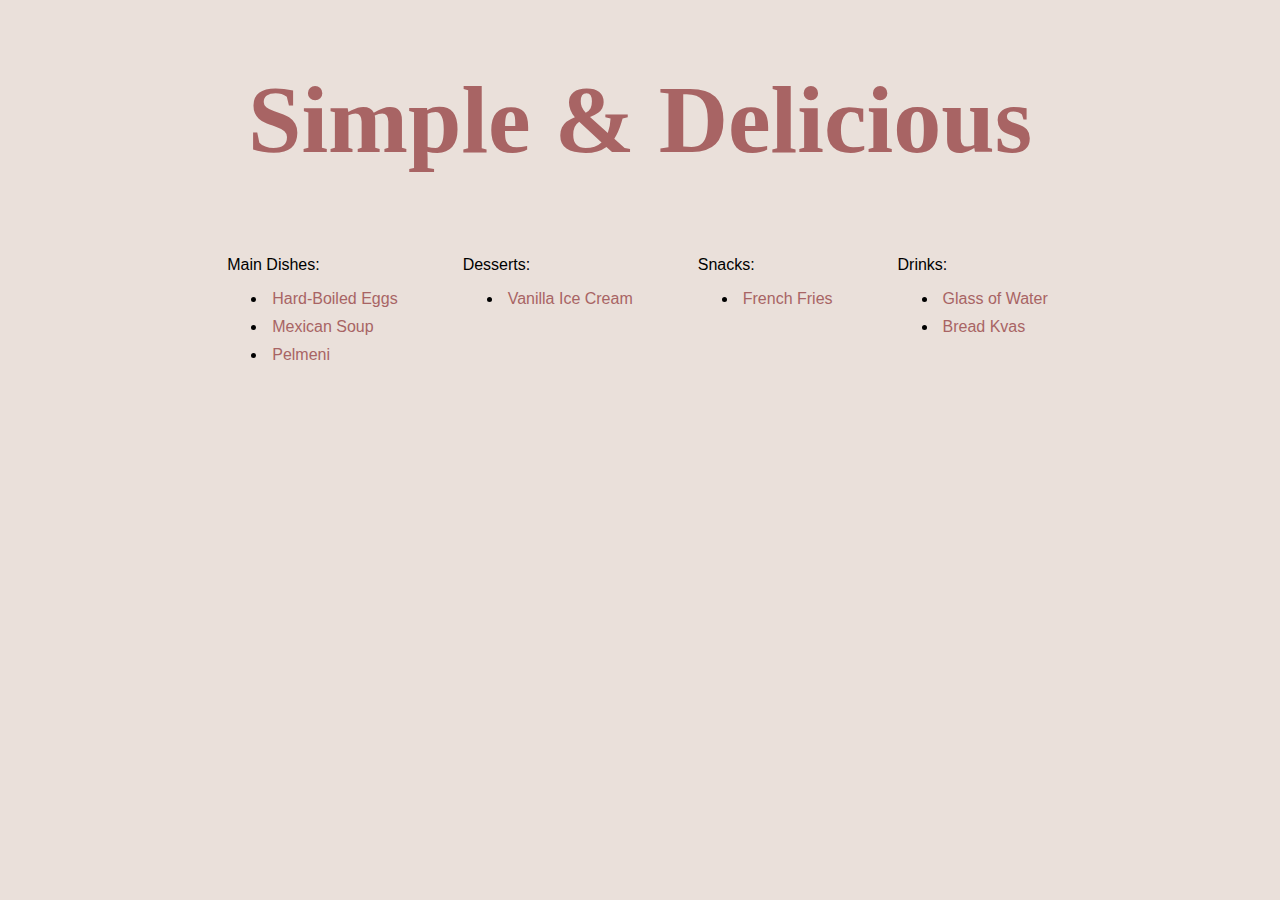
<file: index.html>
<!DOCTYPE html>
<html lang="en">
<head>
    <meta charset="UTF-8">
    <meta name="viewport" content="width=device-width, initial-scale=1.0">
    <title>Everyday Cuisine</title>
    <link rel="stylesheet" href="css/styles.css">
</head>
<body>
    <div class="container menu">
        <div class="heading">
            <h1>Simple & Delicious</h1>
        </div>

        <div class="menu__list">
            <div class="menu__slot">
                <p>Main Dishes:</p>
                    <ul>
                        <li><a class="menu__link" href="recipes/main-dishes/eggs-hard-boiled.html" rel="noopener   noreferrer">Hard-Boiled Eggs</a></li>
                        <li><a class="menu__link" href="recipes/main-dishes/mexican_soup.html" rel="noopener noreferrer">Mexican   Soup</a></li>
                        <li><a class="menu__link" href="recipes/main-dishes/pelmeni.html" rel="noopener noreferrer">Pelmeni</a></li>
                    </ul>
            </div>
            <div class="menu__slot">
                <p>Desserts:</p>
                    <ul>
                        <li><a class="menu__link" href="recipes/desserts/ice-cream.html" rel="noopener noreferrer">Vanilla Ice Cream</a></li>
                    </ul>
            </div>
            <div class="menu__slot">
                <p>Snacks:</p>
                    <ul>
                        <li><a class="menu__link" href="recipes/snacks/french-fries.html" rel="noopener noreferrer">French Fries</a></li>
                    </ul>
            </div>
            <div class="menu__slot">
                <p>Drinks:</p>
                    <ul>
                        <li><a class="menu__link" href="recipes/drinks/water.html" rel="noopener noreferrer">Glass of Water</a></li>
                        <li><a class="menu__link" href="recipes/drinks/kvas.html" rel="noopener noreferrer">Bread Kvas</a></li>
                    </ul>
            </div>
        </div>
    </div>

</body>
</html>
</file>
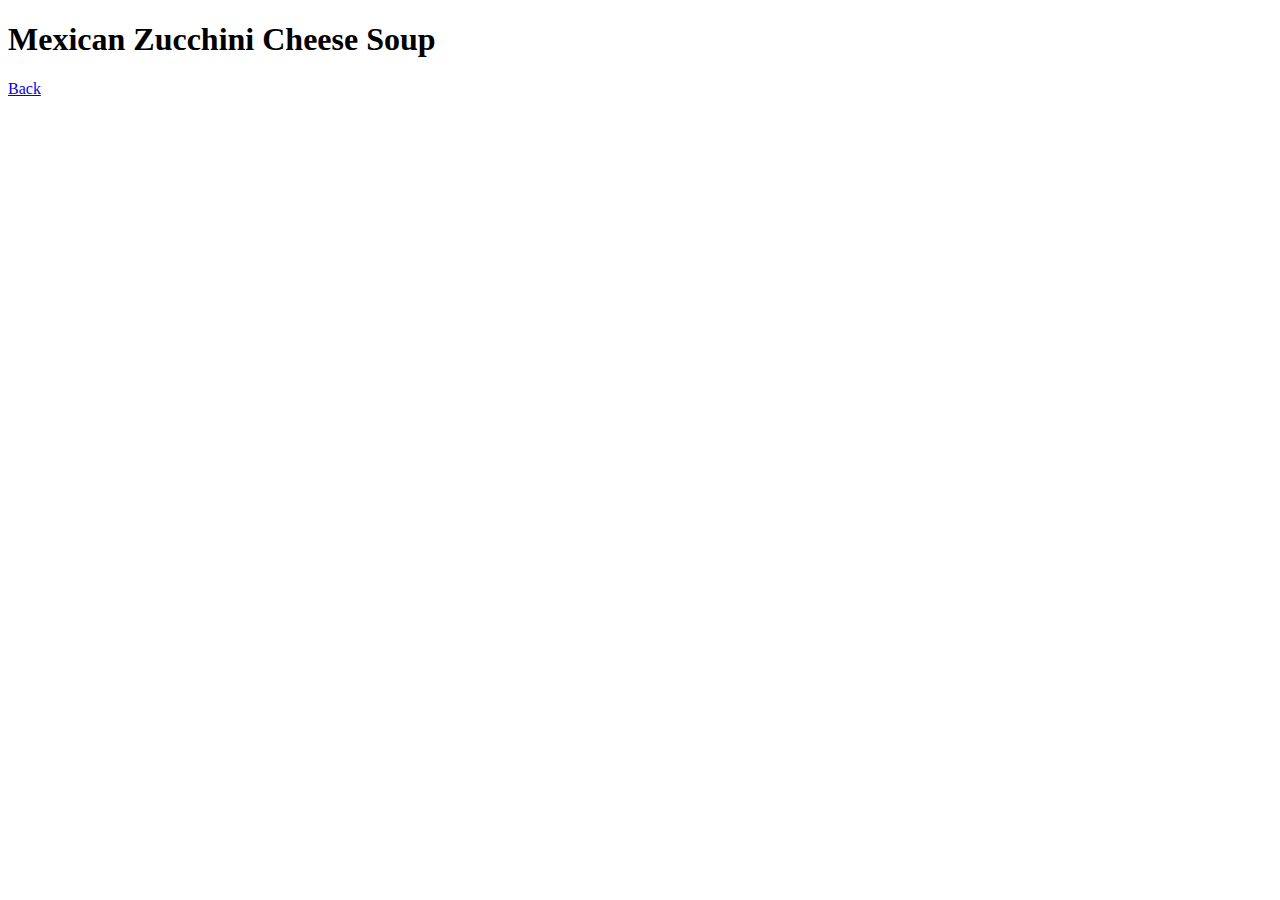
<file: recipes/mexican_soup.html>
<!DOCTYPE html>
<html lang="en">
<head>
    <meta charset="UTF-8">
    <meta name="viewport" content="width=device-width, initial-scale=1.0">
    <title>Mexican Zucchini Cheese Soup</title>
</head>
<body>
    <h1>Mexican Zucchini Cheese Soup</h1>
    <!-- https://www.allrecipes.com/recipe/57544/mexican-zucchini-cheese-soup/ -->
    <a href="../index.html" rel="noopener noreferrer">Back</a>
</body>
</html>
</file>
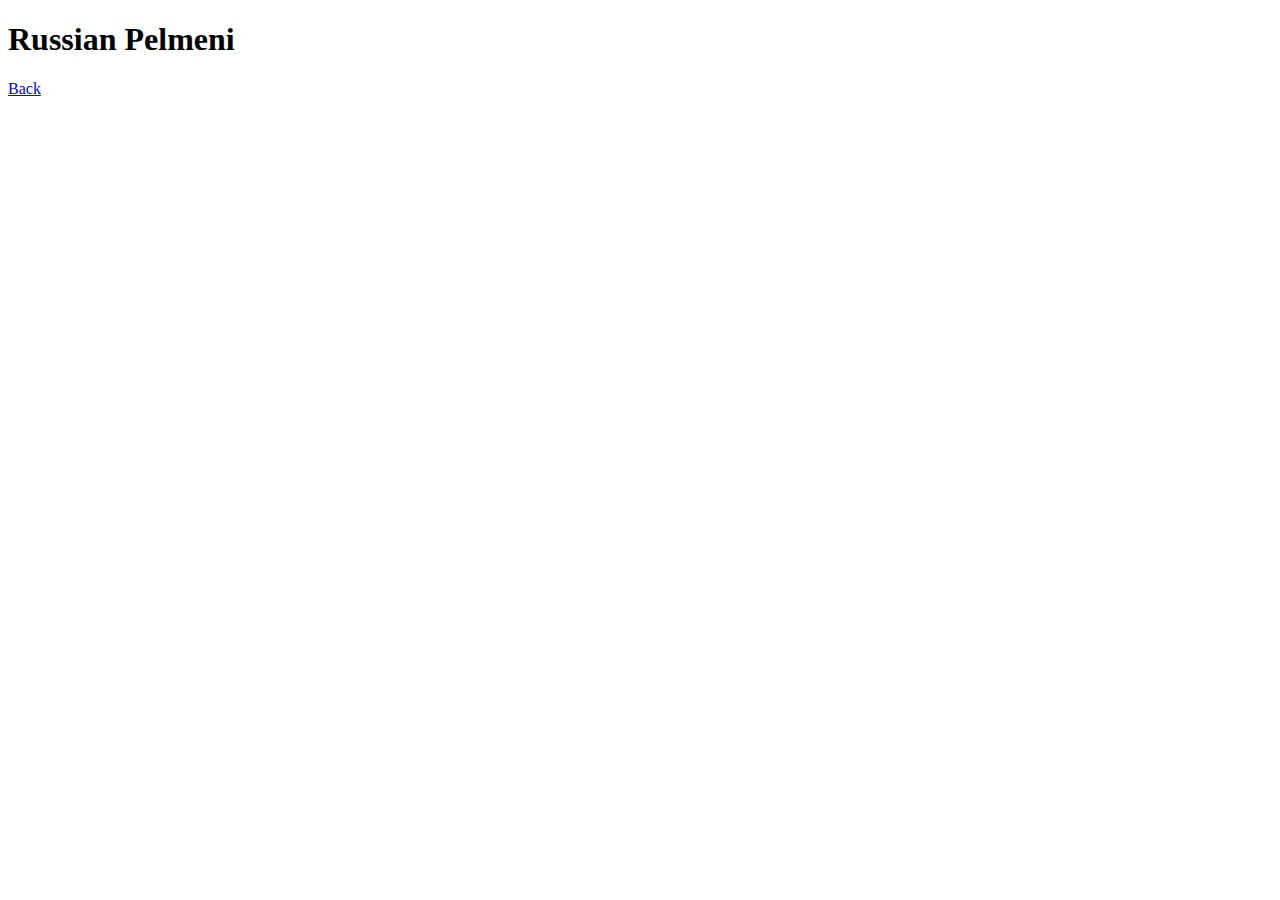
<file: recipes/pelmeni.html>
<!DOCTYPE html>
<html lang="en">
<head>
    <meta charset="UTF-8">
    <meta name="viewport" content="width=device-width, initial-scale=1.0">
    <title>Russian Pelmeni</title>
</head>
<body>
    <h1>Russian Pelmeni</h1>
    <!-- https://www.allrecipes.com/recipe/259977/russian-pelmeni/ -->
    <a href="../index.html" rel="noopener noreferrer">Back</a>
</body>
</html>
</file>
<file: css/styles.css>
* {
    box-sizing: border-box;
}

body {
    background-color: #EAE0DA;
    font-family: "Trebuchet MS", Arial, sans-serif;
    margin: 0;
    padding: 0;
}

.container {
    display: flex;
}

/* Headings - General */
h1,
h2,
h3,
h4,
h5,
h6 {
    color: #A86464;
}
h2:hover,
h3:hover,
h4:hover,
h5:hover,
h6:hover {
    text-decoration: underline;
}
.heading {
    font-family: "Brush Script MT", cursive;
    text-align: center;
}

/* Homepage (Menu of Recipes) */
.menu {
    justify-content: center;
    flex-direction: column;
}
.menu .heading {
    font-size: 3rem;
}
.menu__list {
    display: flex;
    justify-content: center;
    flex-wrap: wrap;
}
.menu__slot {
    margin: 0 30px;
}
.menu__slot li {
    margin: 10px auto;
}
.menu__slot li a {
    padding: 5px;
}

/* Links */
a {
    border-radius: 5px;
    padding: 1px;
}
/* .menu__link {
    margin: 5px;
    padding: 5px;
} */
a:link {
    text-decoration: none;
    color: #A86464;
}
a:hover {
    background-color: #F4EFD3;
}
a:active {
    color: #81b69d;
}
a:visited {
    text-decoration: none;
    color: #88726c;
}
/* Link - Initial Image */
.initial__img {
    width: 350px;
    height: auto;
}
.initial__img__link:link .initial__img {
    border-radius: 50%;
    border: 2px solid #A86464;
}
.initial__img__link:hover {
    background-color: transparent;
}
.initial__img__link:hover .initial__img {
    border: 2px solid #F4EFD3;
}
.initial__img__link:active .initial__img {
    border: 2px solid #81b69d;
}
/* Link - Button Back */
.button-back {
    position: fixed;
    border-radius: 0;
    height: 100%;
    width: 90px;
    padding: 0;
    display: flex;
    justify-content: center;
    align-items: center;
    opacity: 0.5;
}
.button-back:hover {
    opacity: 1;
}

/* Recipe page */
.recipe {
    flex: 1;
    margin-left: 90px;
    display: flex;
    justify-content: space-evenly;
    flex-wrap: wrap;
}
/* Recipe - Initial section (heading, image, credits) */
.recipe__initial {
    min-width: 350px;
    margin-right: 40px;
    text-align: center;
}
.initial__heading {
    font-family: "Brush Script MT", cursive;
    font-size: 3rem;
}
/* Recipe - Body section (recipe itself) */
.recipe__body {
    min-width: 350px;
    width: 45%;
    max-width: 700px;
    margin: 20px 40px 20px 0;
}
.recipe__body h2,
.recipe__body h3 {
    text-align: center;
}
.recipe__body li:hover,
.recipe__body p:hover {
    background-color: #F4EFD3;
    border-radius: 5px;
}

/* Spoilers */
details {
    border: 1px solid #A86464;
    border-radius: 5px;
}
summary {
    font-weight: bold;
    cursor: pointer;
    padding: 0.5em;
}
summary:hover {
    background-color: #F4EFD3;
    border-radius: 0.5em;
}
#ingredients {
    margin-bottom: 1em;
}
/* Spoilers - disclosed */
details[open] {
    padding: 0.5em;
}
details[open] summary {
    border-bottom: 1px solid #A86464;
    margin: -0.5em -0.5em 0;
}
details[open] summary:hover {
    border-radius: 0.5em 0.5em 0 0;
}
</file>
